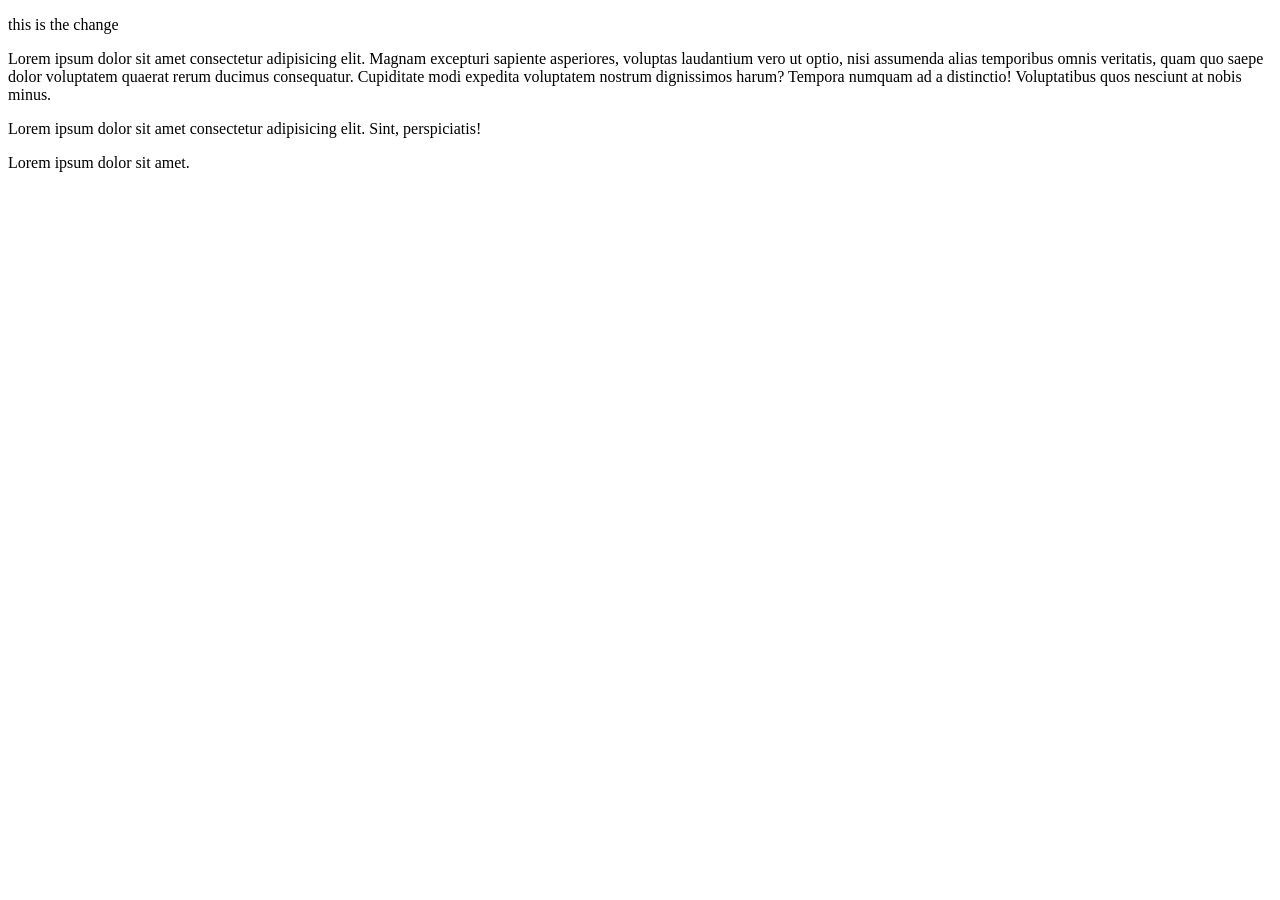
<file: index.html>
<!DOCTYPE html>
<html lang="en">
<head>
    <meta charset="UTF-8">
    <meta name="viewport" content="width=device-width, initial-scale=1.0">
    <title>Document</title>
</head>
<body>
    <p>this is the change</p>

    <p>Lorem ipsum dolor sit amet consectetur adipisicing elit. Magnam excepturi sapiente asperiores, voluptas laudantium vero ut optio, nisi assumenda alias temporibus omnis veritatis, quam quo saepe dolor voluptatem quaerat rerum ducimus consequatur. Cupiditate modi expedita voluptatem nostrum dignissimos harum? Tempora numquam ad a distinctio! Voluptatibus quos nesciunt at nobis minus.</p>
    <p>Lorem ipsum dolor sit amet consectetur adipisicing elit. Sint, perspiciatis!</p>
    <p>Lorem ipsum dolor sit amet.</p>
</body>
</html>
</file>
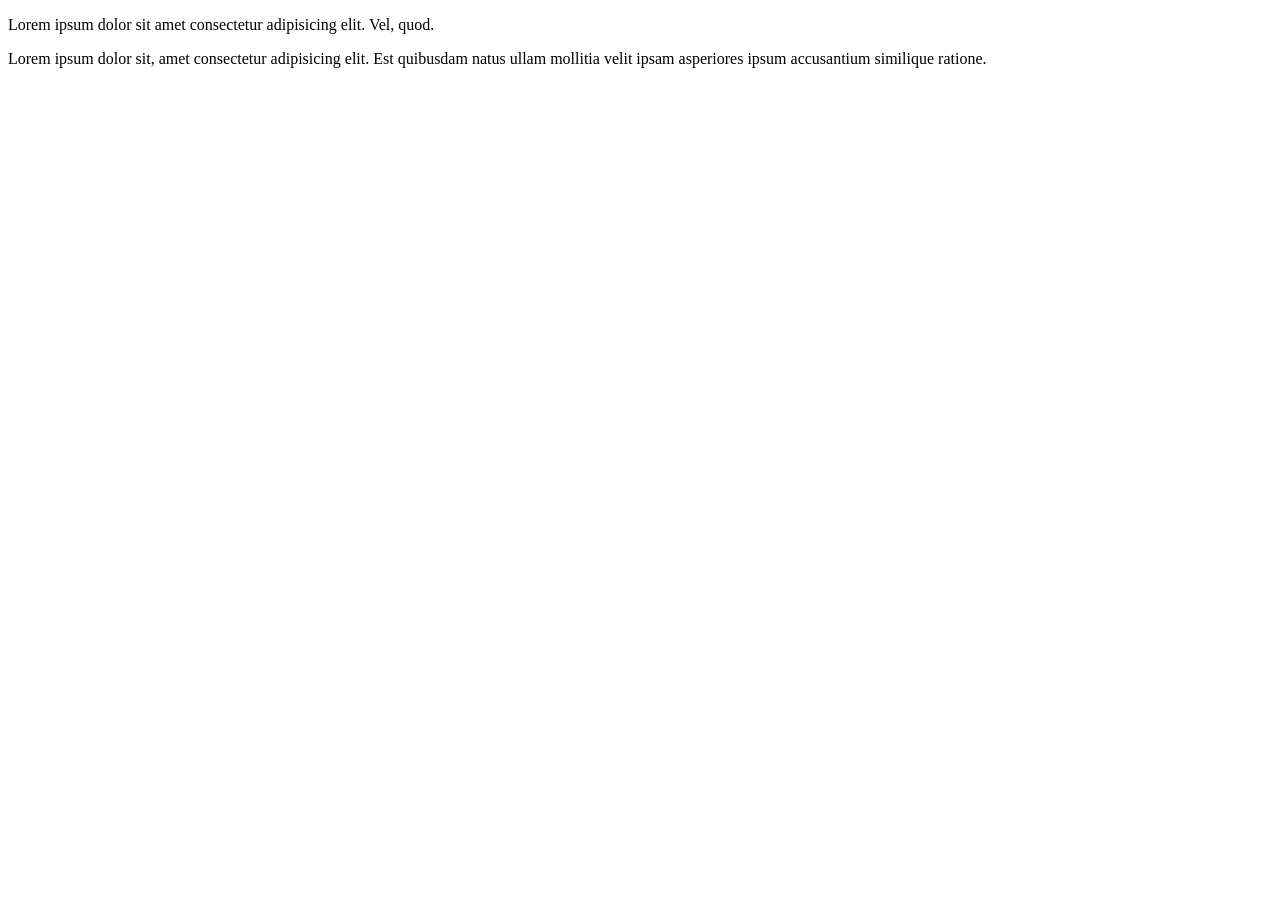
<file: feature/feature.html>
<!DOCTYPE html>
<html lang="en">
<head>
    <meta charset="UTF-8">
    <meta name="viewport" content="width=device-width, initial-scale=1.0">
    <title>Document</title>
</head>
<body>
    <p>Lorem ipsum dolor sit amet consectetur adipisicing elit. Vel, quod.</p>
    <p>Lorem ipsum dolor sit, amet consectetur adipisicing elit. Est quibusdam natus ullam mollitia velit ipsam asperiores ipsum accusantium similique ratione.</p>
</body>
</html>
</file>
